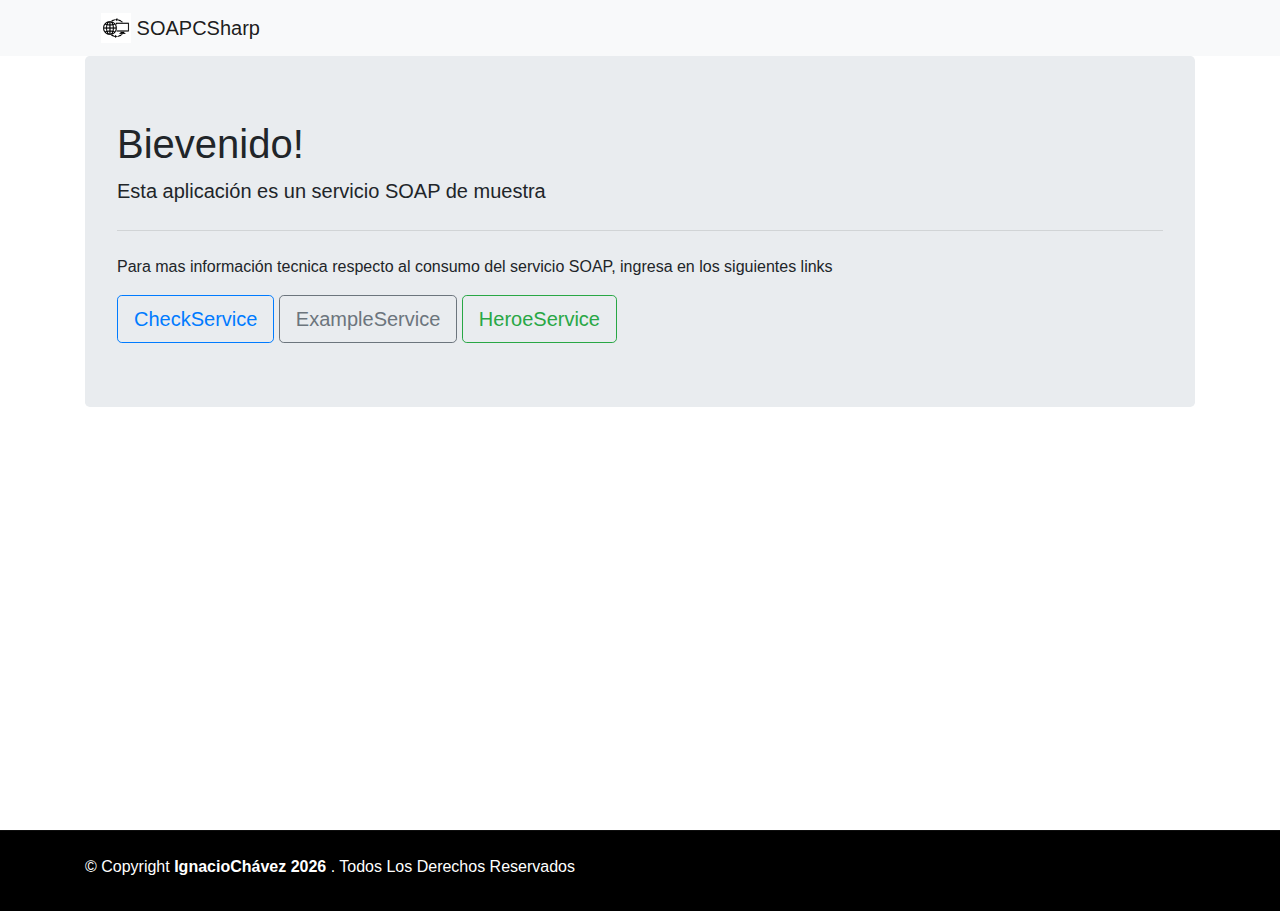
<file: WebApp/Index.html>
﻿<!DOCTYPE html>
<html>
<head>
    <meta http-equiv="Content-Type" content="text/html; charset=utf-8" />
    <meta name="viewport" content="width=device-width, initial-scale=1.0" />
    <link rel="stylesheet" type="text/css" href="Contents/CSS/style.css" />
    <link rel="stylesheet" type="text/css" href="Contents/CSS/bootstrap.css" />
    <link rel="icon" href="favicon.ico" type="image/x-icon" />
    <script type="text/javascript" src="Contents/JS/useful.js"></script>
    <title>Index</title>
</head>
<body>
    <header class="container-fluid bg-light">
        <div class="container">
            <nav class="navbar navbar-light">
                <a class="navbar-brand" href="Index.html">
                    <img src="Contents/soap-200.png" width="30" height="30" class="d-inline-block align-top" alt="">
                    SOAPCSharp
                </a>
            </nav>
        </div>
    </header>

    <div class="container" style="height: 86vh;">
        <div class="jumbotron">
            <h1>Bievenido!</h1>
            <p class="lead">Esta aplicación es un servicio SOAP de muestra</p>
            <hr class="my-4">
            <p id="pReadMore">Para mas información tecnica respecto al consumo del servicio SOAP, ingresa en los siguientes links</p>
            <a class="btn btn-outline-primary btn-lg" href="/Services/CheckService.asmx" role="button">CheckService</a>
            <a class="btn btn-outline-secondary btn-lg" href="/Services/ExampleService.asmx" role="button">ExampleService</a>
            <a class="btn btn-outline-success btn-lg" href="/Services/HeroeService.asmx" role="button">HeroeService</a>
        </div>
    </div>

    <footer id="footer" style="border-top: 1px solid rgba(50, 50, 50, 0.3);">
        <div class="container d-md-flex py-4">

            <div class="me-md-auto text-center text-md-start">
                <div class="copyright">
                    © Copyright <strong><span>IgnacioChávez <label id="anio"></label> </span></strong>. Todos Los Derechos Reservados
                </div>
            </div>
        </div>
    </footer>
</body>
</html>
</file>
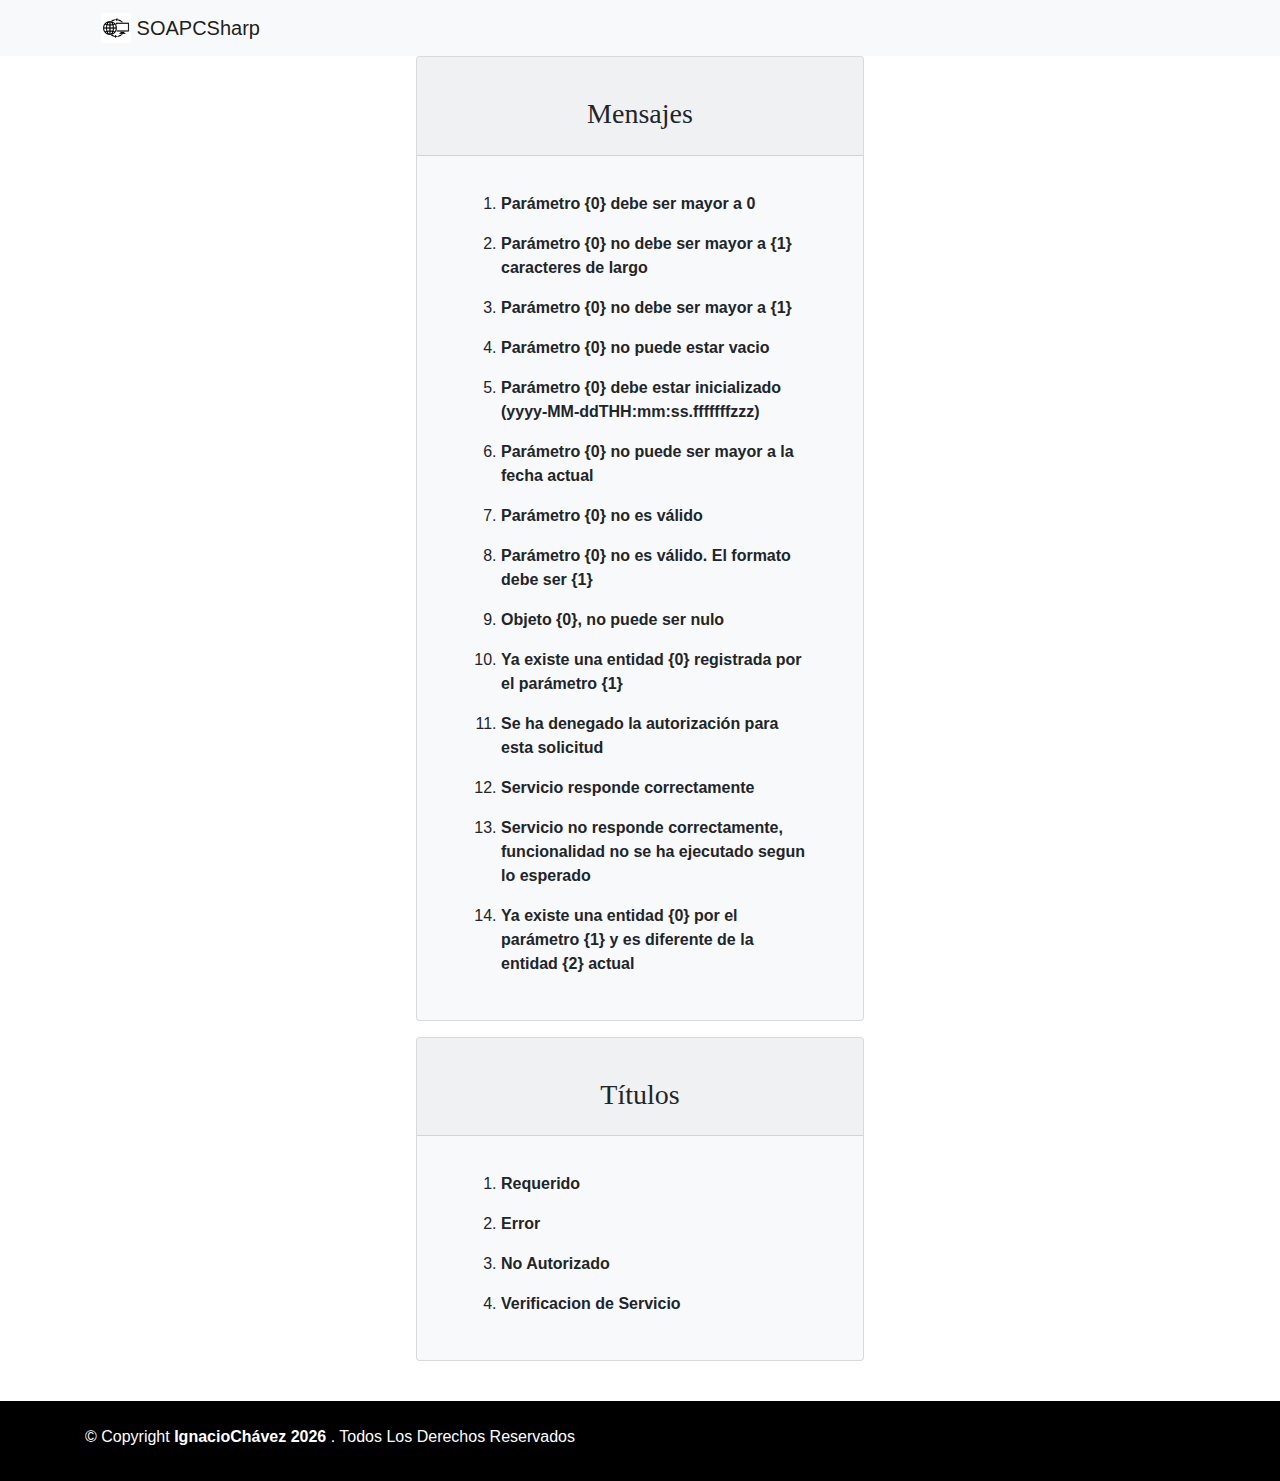
<file: WebApp/Contents/Useful/Messages.html>
﻿<!DOCTYPE html>
<html>
<head>
    <meta http-equiv="Content-Type" content="text/html; charset=utf-8" />
    <meta name="viewport" content="width=device-width, initial-scale=1.0" />
    <link rel="stylesheet" type="text/css" href="../CSS/style.css" />
    <link rel="stylesheet" type="text/css" href="../CSS/bootstrap.css" />    
    <link rel="icon" href="../../favicon.ico" type="image/x-icon" />
    <script type="text/javascript" src="../JS/useful.js"></script>
    <title>Mensajes</title>
</head>
<body>
    <header class="container-fluid bg-light">
        <div class="container">
            <nav class="navbar navbar-light">
                <a class="navbar-brand" href="Messages.html">
                    <img src="../soap-200.png" width="30" height="30" class="d-inline-block align-top" alt="">
                    SOAPCSharp
                </a>
            </nav>
        </div>
    </header>

    <div class="container" style="margin-bottom: 40px;">
        <div class="card bg-light mb-3" style="max-width: 28rem; margin:auto;">
            <div class="card-header"><h3 class="card-title text-center" style="margin-top:1em; font-family:Times New Roman;">Mensajes</h3></div>
            <div class="card-body">
                <ol id="headers" style="margin-left:1.5rem;margin-right:2rem;margin-bottom:1.5rem;margin-top:1rem;">
                    <li><p id="parametersAtZero" style="font-weight: bold;">Parámetro {0} debe ser mayor a 0</p></li>
                    <li><p id="maximunParameterLengthCharacter" style="font-weight: bold;">Parámetro {0} no debe ser mayor a {1} caracteres de largo</p></li>
                    <li><p id="maximunParameterLength" style="font-weight: bold;">Parámetro {0} no debe ser mayor a {1}</p></li>
                    <li><p id="emptyParameters" style="font-weight: bold;">Parámetro {0} no puede estar vacio</p></li>
                    <li><p id="dateTimeParametersNoInitialized" style="font-weight: bold;">Parámetro {0} debe estar inicializado (yyyy-MM-ddTHH:mm:ss.fffffffzzz)</p></li>
                    <li><p id="dateTimeParameterGreaterThanTheCurrentDate" style="font-weight: bold;">Parámetro {0} no puede ser mayor a la fecha actual</p></li>
                    <li><p id="invalidFormatParameters" style="font-weight: bold;">Parámetro {0} no es válido</p></li>
                    <li><p id="formatMustBe" style="font-weight: bold;">Parámetro {0} no es válido. El formato debe ser {1}</p></li>
                    <li><p id="nullObject" style="font-weight: bold;">Objeto {0}, no puede ser nulo</p></li>
                    <li><p id="entityExistByParameter" style="font-weight: bold;">Ya existe una entidad {0} registrada por el parámetro {1}</p></li>
                    <li><p id="notAuthorized" style="font-weight: bold;">Se ha denegado la autorización para esta solicitud</p></li>
                    <li><p id="correctCheckMessage" style="font-weight: bold;">Servicio responde correctamente</p></li>
                    <li><p id="incorrectCheckMessage" style="font-weight: bold;">Servicio no responde correctamente, funcionalidad no se ha ejecutado segun lo esperado</p></li>
                    <li><p id="entityExistsByParameterAndIsNotTheSameEntity" style="font-weight: bold;">Ya existe una entidad {0} por el parámetro {1} y es diferente de la entidad {2} actual</p></li>
                </ol>
            </div>
        </div>
        <div class="card bg-light mb-3" style="max-width: 28rem; margin:auto;">
            <div class="card-header"><h3 class="card-title text-center" style="margin-top:1em; font-family:Times New Roman;">Títulos</h3></div>
            <div class="card-body">
                <ol id="headers" style="margin-left:1.5rem;margin-right:1.5rem;margin-bottom:1.5rem;margin-top:1rem;">
                    <li><p id="requeridTitle" style="font-weight: bold;">Requerido</p></li>
                    <li><p id="exceptionTitle" style="font-weight: bold;">Error</p></li>
                    <li><p id="notAuthorizedTitle" style="font-weight: bold;">No Autorizado</p></li>
                    <li><p id="checkTitle" style="font-weight: bold;">Verificacion de Servicio</p></li>
                </ol>
            </div>
        </div>
    </div>

    <footer id="footer">
        <div class="container d-md-flex py-4">

            <div class="me-md-auto text-center text-md-start">
                <div class="copyright">
                    © Copyright <strong><span>IgnacioChávez <label id="anio"></label> </span></strong>. Todos Los Derechos Reservados
                </div>
            </div>
        </div>
    </footer>
</body>
</html>
</file>
<file: WebApp/Contents/CSS/style.css>
﻿/* Style para tener un footer en la parte inferior colocado correctamente */
html {
    width:100%;
    min-height: 100%;
    position: relative;
    font-family: sans-serif;
    line-height: 1.15;
    -webkit-text-size-adjust: 100%;
    -ms-text-size-adjust: 100%;
    -ms-overflow-style: scrollbar;
    -webkit-tap-highlight-color: rgba(0, 0, 0, 0);
    background-color: black;
}

body {
    margin: 0;
    margin-bottom: 40px;
}

footer {
    bottom: 0px;
    color: white;
    width: 100%;
    height: 100%;
    background-color: #000;
}
/* Style para tener un footer en la parte inferior colocado correctamente */
</file>
